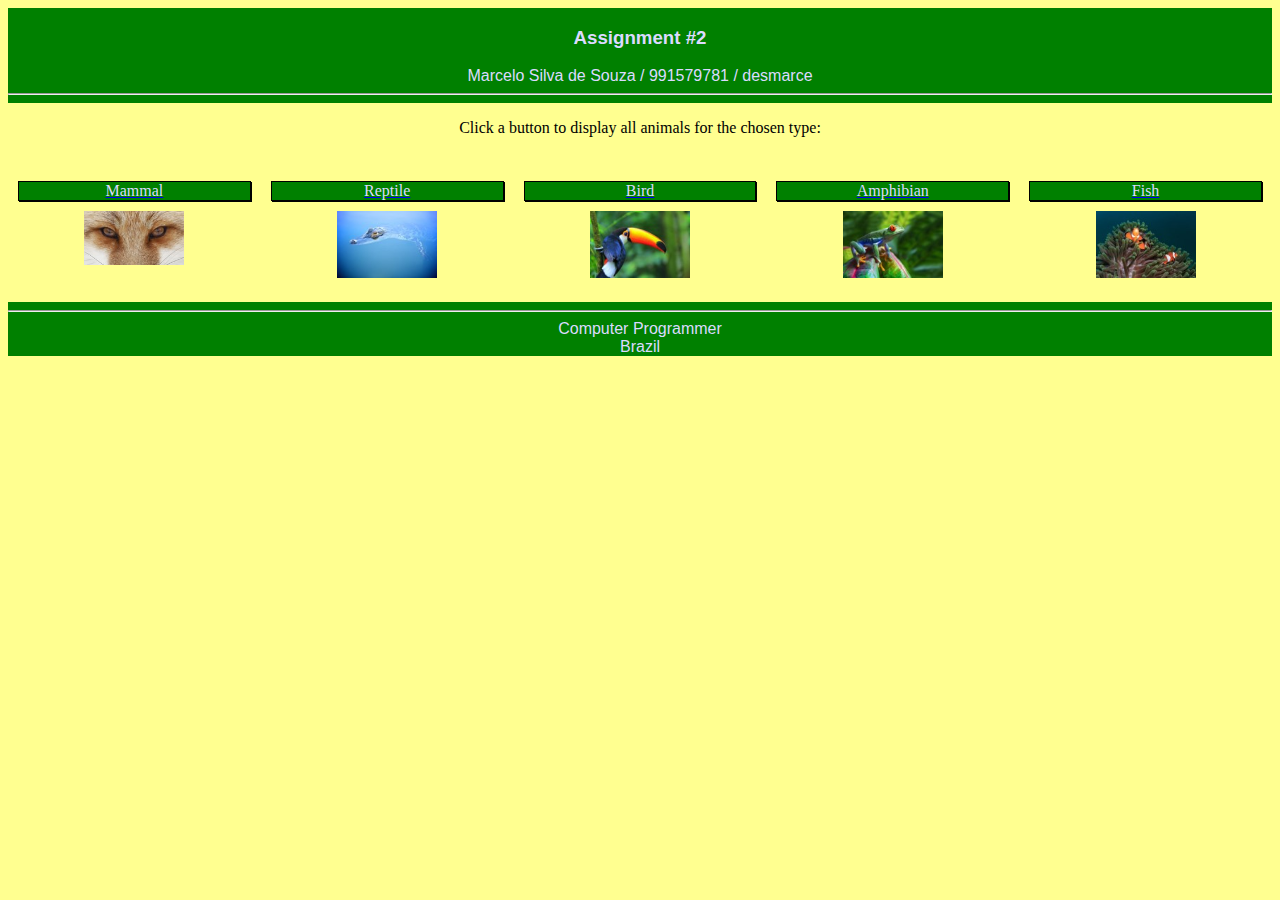
<file: Mobile_Web/Assignment2/index.html>
<!DOCTYPE HTML>
<!--
  Student Name: Marcelo de Souza
  Student ID: 991579781
  Website: http://desmarce.dev.fast.sheridanc.on.ca/SYST24444/A2/index.html
-->
<html>
<head>
	<meta charset="utf-8" />
	<title>Marcelo de Souza</title>
	<meta name="viewport" content="width=device-width, initial-scale=1.0">
	<script src="js/jquery.js"></script>

	<script src="js/marceloSouza.js"></script>
	<link href="css/marceloSouza.css" rel="stylesheet">
</head>
<body class="parent">
  <header id="intro">
  </header>
  <div id="text">
  </div>
  <div id="data">
  </div>
  <footer id="signature">
  </footer>
</body>
</html>
</file>
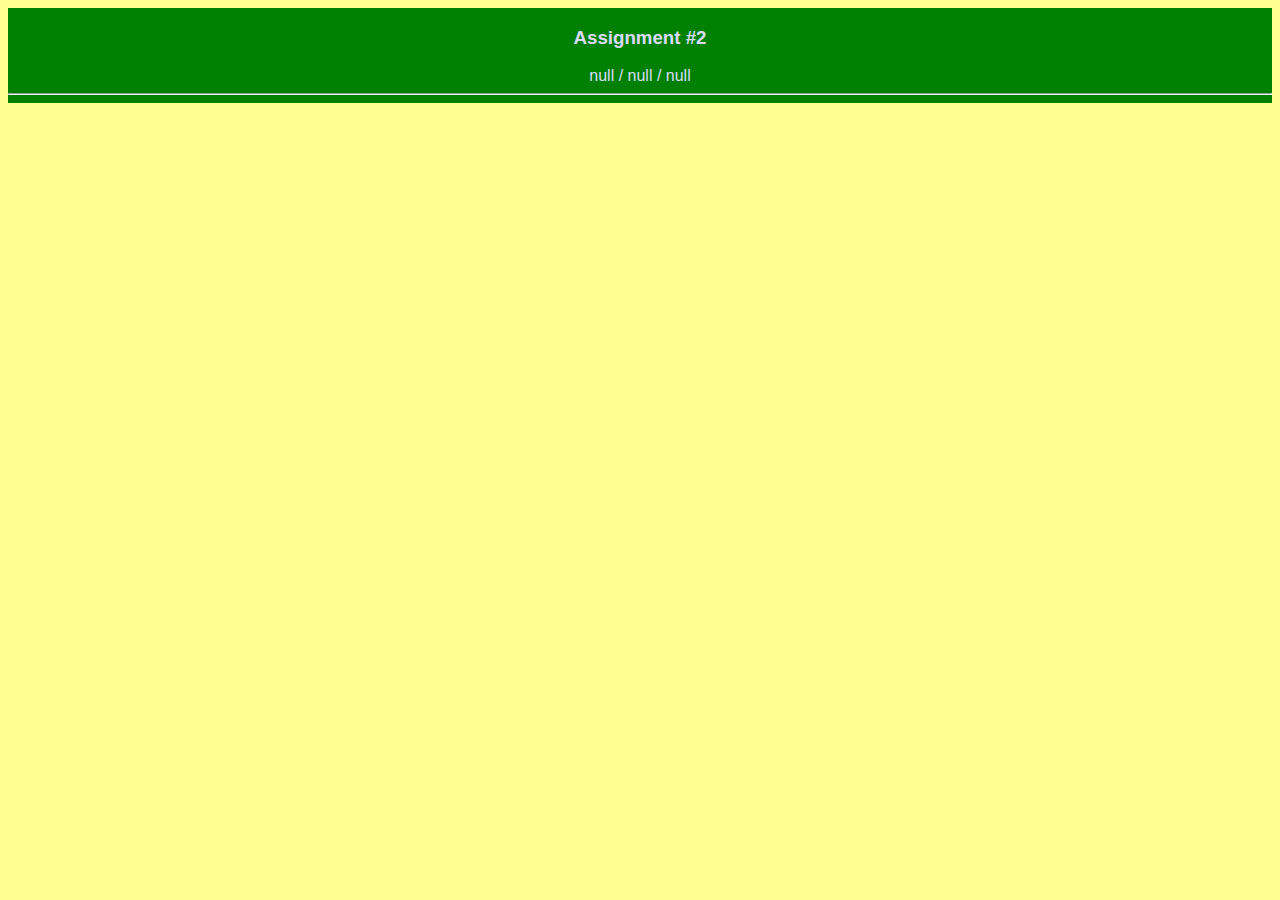
<file: Mobile_Web/Assignment2/otherPages/nextPage.html>
<!DOCTYPE HTML>
<html>
<head>
	<meta charset="utf-8" />
	<title>Marcelo de Souza</title>
	<meta name="viewport" content="width=device-width, initial-scale=1.0">
	<script src="../js/jquery.js"></script>

	<script src="../js/marceloSouza2.js"></script>
	<link href="../css/marceloSouza2.css" rel="stylesheet">
</head>
<body class="parent">
  <header id="intro">
  </header>
  <br>
  <div id="text">
  </div>
  <div id="data">
  </div>
  <footer id="signature">
  </footer>
</body>
</html>
</file>
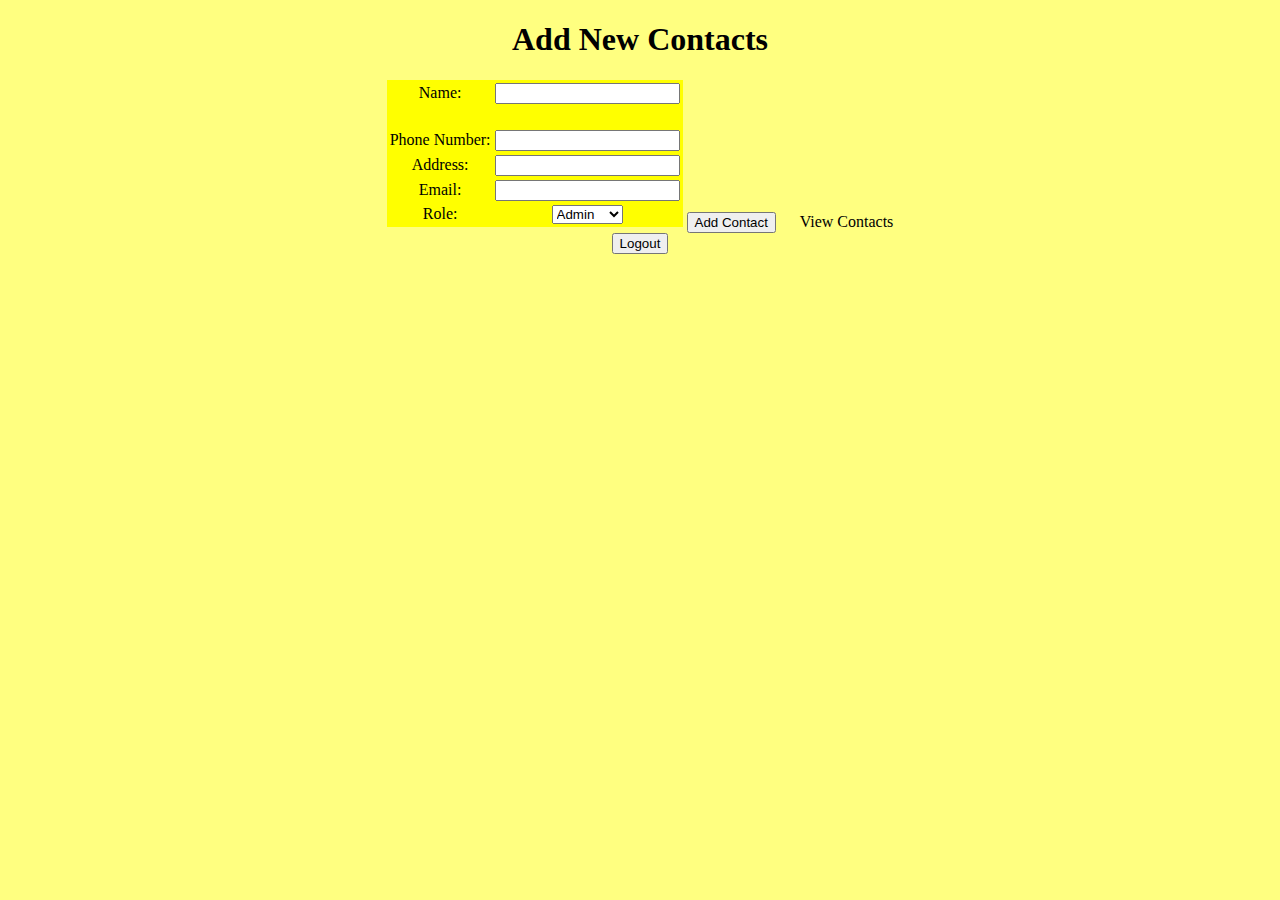
<file: Java_Spring_Boot/Assignment1/src/main/resources/templates/contact.html>
<!DOCTYPE html>
<html lang="en" xmlns:th="http://www.thymeleaf.org" xmlns:sec="http://www.thymeleaf.org/thymeleaf-extras-springsecurity5">
<head>
<meta charset="ISO-8859-1">
<title>Add Contacts</title>
<link rel="stylesheet" type="text/css" media="all"
	href="../static/css/style.css" th:href="@{/css/style.css}">
</head>
<body>
	<h1 id="myTitle">Add New Contacts</h1>
	<form action="#" th:action="@{/add}" th:object="${contact}">
		<table>
			<tr>
				<td><div>Name:</div></td>
				<td><input type="text" th:field="*{name}" /></td>
			</tr>
			<tr>
				<td colspan=2><br></td>
			</tr>
			<tr>
				<td><div>Phone Number:</div></td>
				<td><input type="text" th:field="*{phone}" /></td>
			</tr>
			<tr>
				<td><div>Address:</div></td>
				<td><input type="text" th:field="*{address}" /></td>
			</tr>
			<tr>
				<td><div>Email:</div></td>
				<td><input type="text" th:field="*{email}" /></td>
			</tr>
			<tr>
				<td><div>Role:</div></td>
				<td>
					<select th:field="*{role}">
						<option value="Admin">Admin</option>
						<option value="Member">Member</option>
						<option value="Guest">Guest</option>
					</select>
				</td>
			</tr> 
		</table>
		<input type="submit" value="Add Contact" /> &emsp; <a
			th:href="@{/usr/view}">View Contacts</a>
	</form>
	<div th:fragment="logout" sec:authorize="isAuthenticated()">
		<form action="#" method="post" th:action="@{/logout}">
			<input type="submit" value="Logout" />
		</form>
	</div>
</body>
</html>
</file>
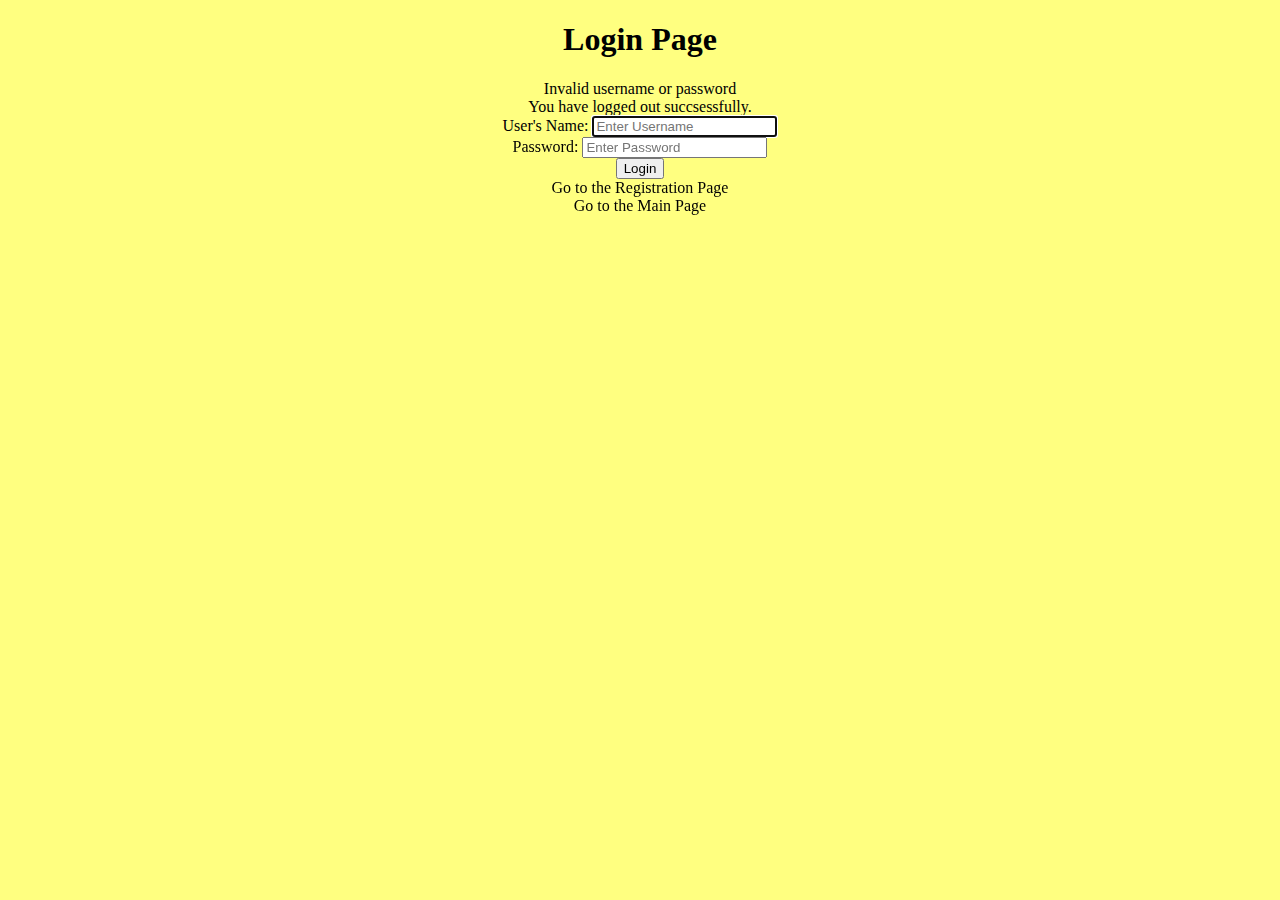
<file: Java_Spring_Boot/Assignment1/src/main/resources/templates/login.html>
<!DOCTYPE html>
<html lang="en" xmlns:th="http://www.thymeleaf.org"
	xmlns:sec="http://www.thymeleaf.org/thymeleaf-extras-springsecurity5">
<head>
<meta charset="ISO-8859-1">
<title>Login Page</title>
<link rel="stylesheet" type="text/css" media="all"
	href="../static/css/style.css" th:href="@{/css/style.css}">
</head>
<body>
	<h1>Login Page</h1>

	<form th:action="@{/login}" method="post">
		<div th:if="${param.error}">
			<div class="alert">Invalid username or password</div>
		</div>
		<div th:if="${param.logout}">
			<div class="alert">You have logged out succsessfully.</div>
		</div>
		<div>
			<label for="username">User's Name:</label> <input type="text"
				id="username" name="username" autofocus="autofocus"
				placeholder="Enter Username" />
		</div>
		<div>
			<label for="password">Password:</label> <input type="password"
				id="password" name="password" placeholder="Enter Password" />
		</div>
		<input type="submit" name="login-submit" id="login-submit"
			value="Login" />
	</form><br>
	Go to the
	<a th:href="@{/register}">Registration Page</a>
	<br> Go to the
	<a th:href="@{/}">Main Page</a>
</body>
</html>
</file>
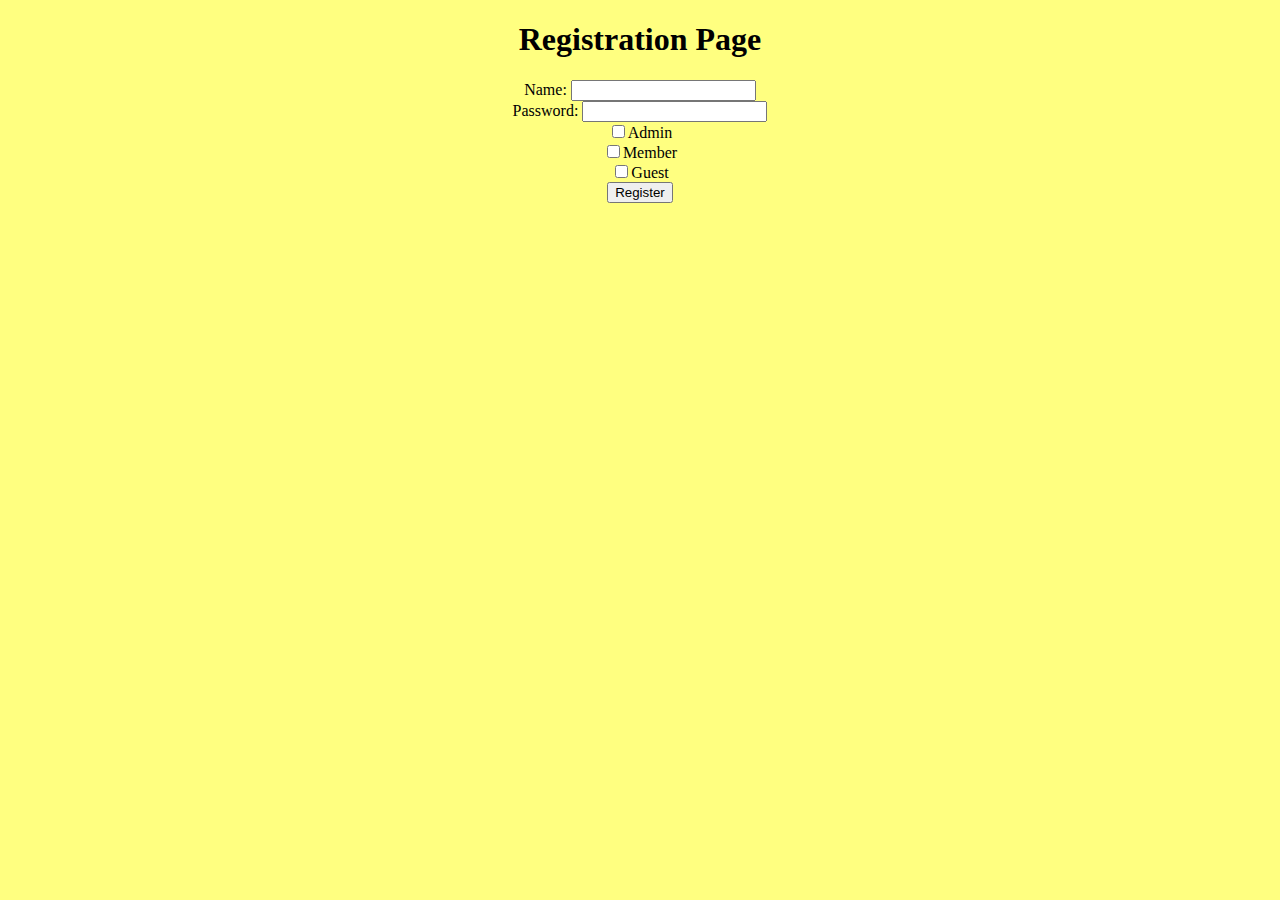
<file: Java_Spring_Boot/Assignment1/src/main/resources/templates/registration.html>
<!DOCTYPE html>
<html xmlns:th="http://www.thymeleaf.org">
<head>
<meta charset="ISO-8859-1">
<title>Create an Account</title>
<link rel="stylesheet" type="text/css" media="all"
	href="../static/css/style.css" th:href="@{/css/style.css}">
</head>
<body>
<h1>Registration Page</h1>

	<form th:action="@{/register}" method="post">
		Name: <input type="text" name="name"/><br>
		Password: <input type="password" name="password"/> <br>
		<input type="checkbox" name="admin" value="true">Admin <br>
		<input type="checkbox" name="member" value="true">Member<br>
		<input type="checkbox" name="guest" value="true">Guest<br>
		
	<input type="submit" value="Register"/>
	</form>
	
</body>
</html>
</file>
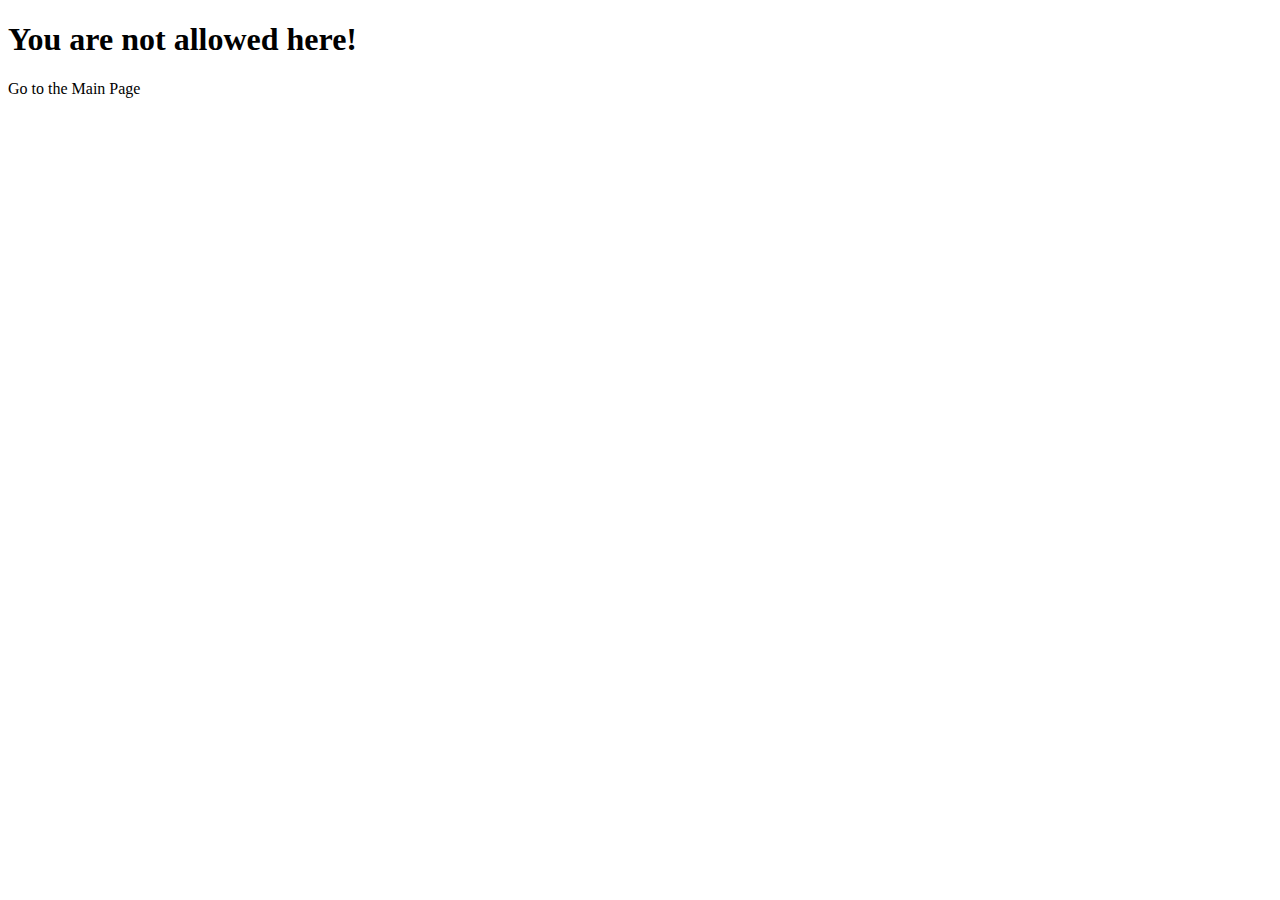
<file: Java_Spring_Boot/Assignment1/src/main/resources/templates/error/access-denied.html>
<!DOCTYPE html>
<html lang="en" xmlns:th="http://www.thymeleaf.org"
	xmlns:sec="http://www.thymeleaf.org/thymeleaf-extras-springsecurity5">
<head>
<meta charset="ISO-8859-1">
<title>DENIED!!</title>
</head>
<body>
	<h1>You are not allowed here!</h1>

	Go to the
	<a th:href="@{/}">Main Page</a>
</body>
</html>
</file>
<file: Mobile_Web/Assignment2/css/marceloSouza.css>
.parent{
  display: grid;
  grid-template: 1fr auto  1fr;
  background-color: #ffff90;
}

#data{
  display: grid;
  grid-template-columns: auto auto auto auto auto; 
}

.buttons {
  margin: 10px;
  width: auto;
  border: black thin solid;
  text-decoration: none;
  color:#DBDBFF;
  background-color: green;
  box-shadow: 1px 1px black;
}

#intro, #signature {
  color:#DBDBFF;
  background-color: green;
  font-family: 'Gill Sans', 'Gill Sans MT', Calibri, 'Trebuchet MS', sans-serif;
}

.alignClass{
  text-align: center;
}
</file>
<file: Mobile_Web/Assignment2/css/marceloSouza2.css>
.parent{
  display: grid;
  grid-template: 1fr auto auto 1fr;
  background-color: #ffff90;
}

#data{
  display: grid;
  grid-template-rows: auto; 
}

p{
  margin: 0;
  text-align: left;
}

.info{
  padding: 5px;
}

a{
  width:110px;
  margin-bottom: 5px;
}
.buttons {
  border: black thin solid;
  text-decoration: none;
  color:#DBDBFF;
  background-color: green;
  box-shadow: 1px 1px black;
}

#intro, #signature {
  color:#DBDBFF;
  background-color: green;
  font-family: 'Gill Sans', 'Gill Sans MT', Calibri, 'Trebuchet MS', sans-serif;
}

.alignClass{
  text-align: center;
}
</file>
